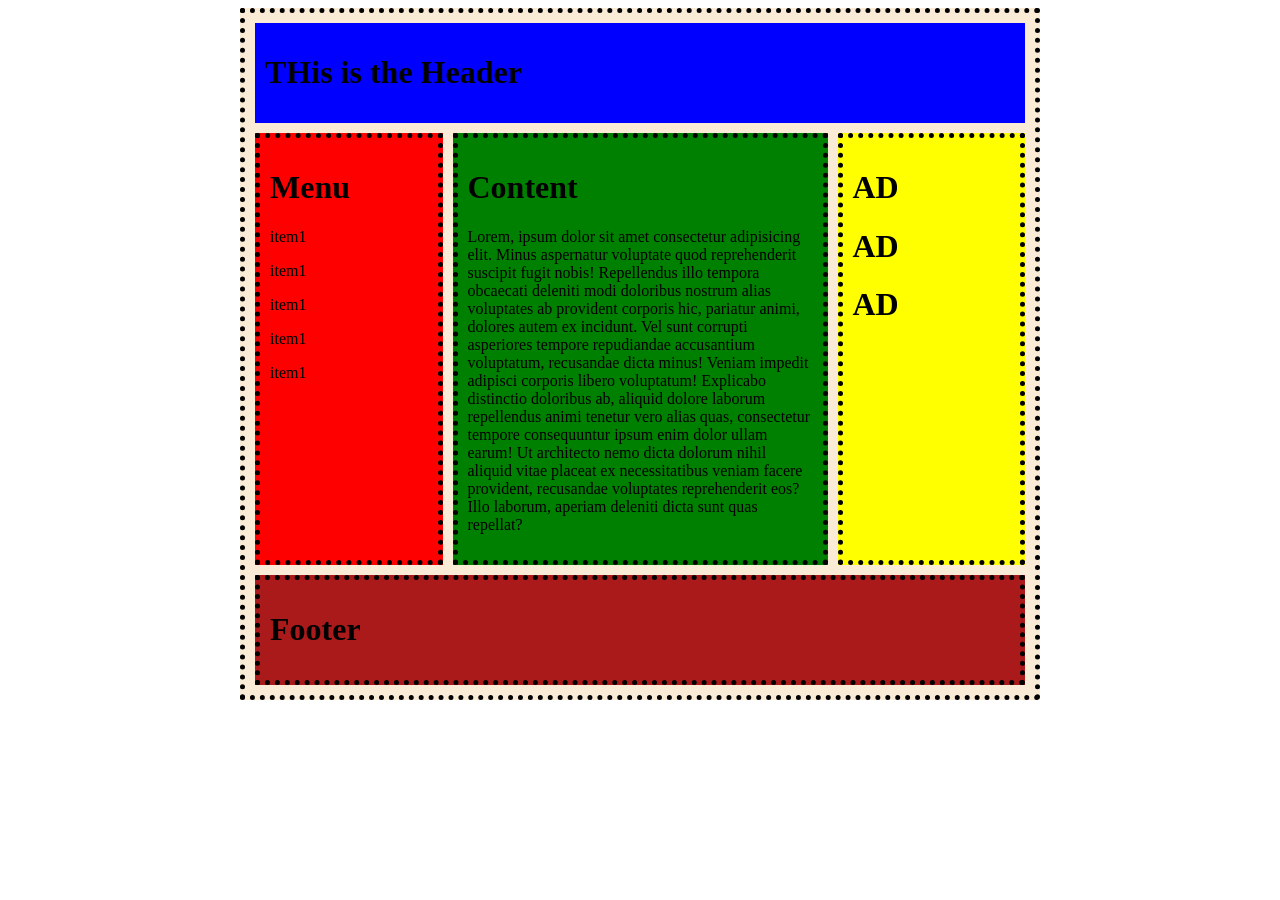
<file: P3/index.html>
<!DOCTYPE html>
<html lang="en">

<head>
    <meta charset="UTF-8">
    <meta name="viewport" content="width=device-width, initial-scale=1.0">
    <title>Holy Grail Grid UI </title>
    <link rel="stylesheet" href="style.css">
</head>

<body>

    <div class="grid-container border">
        <div class="header">
            <h1>THis is the Header</h1>
        </div>
        <div class="menu border">
            <h1>Menu</h1>
            <p>item1</p>
            <p>item1</p>
            <p>item1</p>
            <p>item1</p>
            <p>item1</p>
        </div>
        <div class="content border">
            <h1>Content</h1>
            <p>Lorem, ipsum dolor sit amet consectetur adipisicing elit. Minus aspernatur voluptate quod reprehenderit
                suscipit fugit nobis! Repellendus illo tempora obcaecati deleniti modi doloribus nostrum alias
                voluptates ab provident corporis hic, pariatur animi, dolores autem ex incidunt. Vel sunt corrupti
                asperiores tempore repudiandae accusantium voluptatum, recusandae dicta minus! Veniam impedit adipisci
                corporis libero voluptatum! Explicabo distinctio doloribus ab, aliquid dolore laborum repellendus animi
                tenetur vero alias quas, consectetur tempore consequuntur ipsum enim dolor ullam earum! Ut architecto
                nemo dicta dolorum nihil aliquid vitae placeat ex necessitatibus veniam facere provident, recusandae
                voluptates reprehenderit eos? Illo laborum, aperiam deleniti dicta sunt quas repellat?</p>
        </div>
        <div class="ad border">
            <h1>AD</h1>
            <h1>AD</h1>
            <h1>AD</h1>
        </div>
        <div class="footer border">
            <h1>Footer</h1>
        </div>

    </div>
</body>

</html>
</file>
<file: P3/style.css>
.grid-container {
    box-sizing: border-box;
    width: 100%;             /* Changed from 800px to fill the screen fluidly */
    max-width: 800px;        /* Keeps your original size on large screens */
    margin: 0 auto;          /* Centers the layout on large screens */
    padding: 10px;
    display: grid;
    gap: 10px;
    background-color: antiquewhite;
    
    /* 1. Mobile-First Layout: Stack everything into 1 single column */
    grid-template-columns: 1fr;
    grid-template-areas:
        "header"
        "menu"
        "content"
        "ad"
        "footer";
}

/* 2. Desktop Layout: Switch to 3 columns when screen is wider than 600px */
@media (min-width: 600px) {
    .grid-container {
        grid-template-columns: 1fr 2fr 1fr;
        grid-template-areas:
            "header header header"
            "menu   content ad"
            "footer footer footer";
    }
}

/* Base item styles remain completely clean and untouched */
.header, .menu, .ad, .content, .footer {
    box-sizing: border-box;
    padding: 10px;
}

.header  { grid-area: header; background-color: blue; }
.menu    { grid-area: menu; background-color: red; }
.ad      { grid-area: ad; background-color: yellow; }
.content { grid-area: content; background-color: green; }
.footer  { grid-area: footer; background-color: rgb(171, 26, 26); }

.border {
    border: 5px dotted black;
}
</file>
